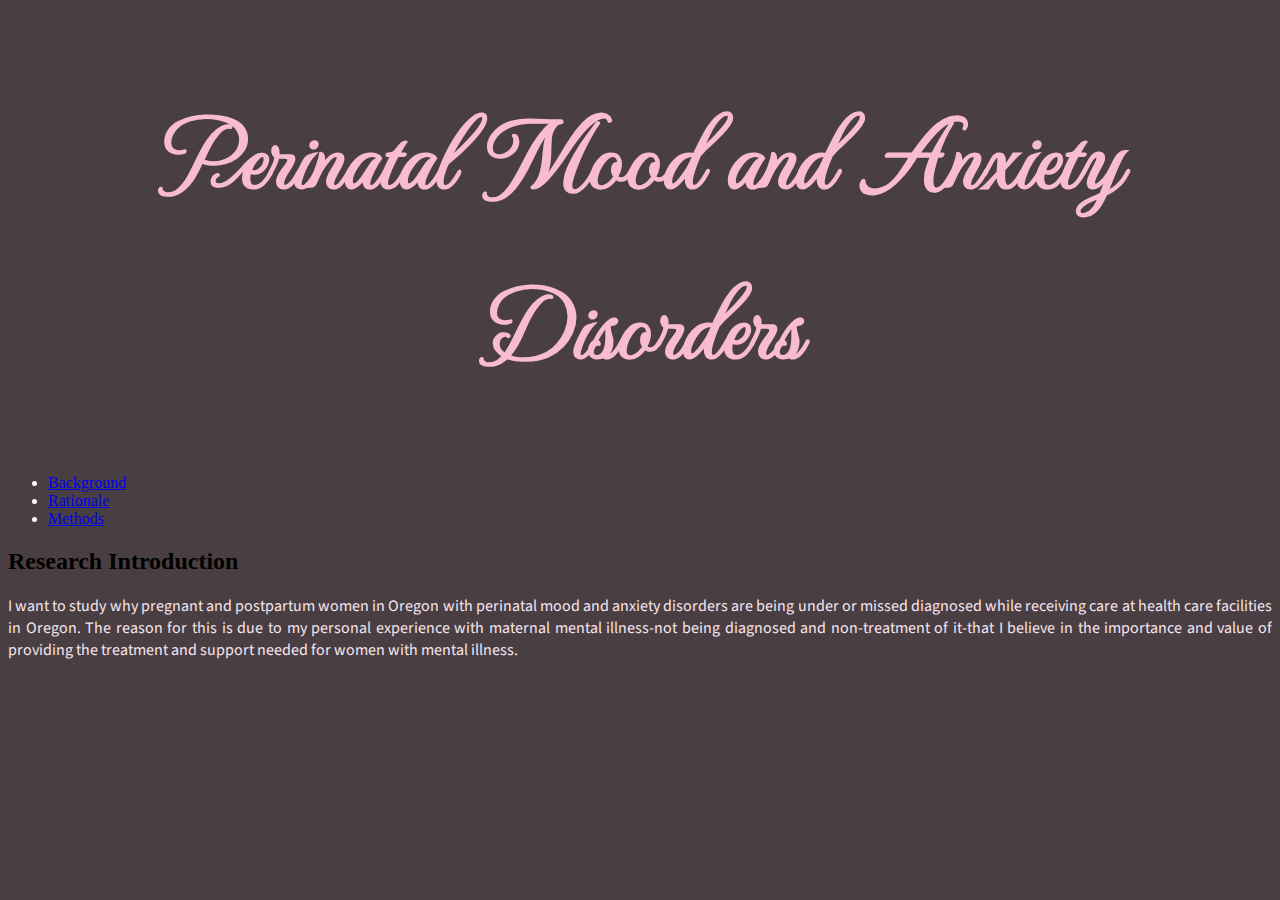
<file: index.html>
<!DOCTYPE html>
<html>

<head>
    <link href='./style.css' rel='stylesheet'>
    <title>PMADs</title>
    <link rel="preconnect" href="https://fonts.googleapis.com">
<link rel="preconnect" href="https://fonts.gstatic.com" crossorigin>
<link href="https://fonts.googleapis.com/css2?family=MonteCarlo&family=Source+Sans+3:wght@300&display=swap" rel="stylesheet">
</head>

<body>

    <header>   
 <h1>Perinatal Mood and Anxiety Disorders</h1>
    </header>
   
    <nav>
        <ul>
            <li><a href="./background.html">Background</a></li>
            <li><a href="./rationale.html">Rationale</a></li>
            <li><a href="./methods.html">Methods</a></li>
        </ul>    
    </nav>
    
    <main>
       <section> 
 <h2>Research Introduction</h2>
        <article>
 <p>I want to study why pregnant and postpartum women in Oregon with perinatal mood and anxiety disorders are being under or missed diagnosed while receiving care at health care facilities in Oregon. The reason for this is due to my personal experience with maternal mental illness-not being diagnosed and non-treatment of it-that I believe in the importance and value of providing the treatment and support needed for women with mental illness.</p>
        </article>
        </section>
    </main> 

</body>

</html>
</file>
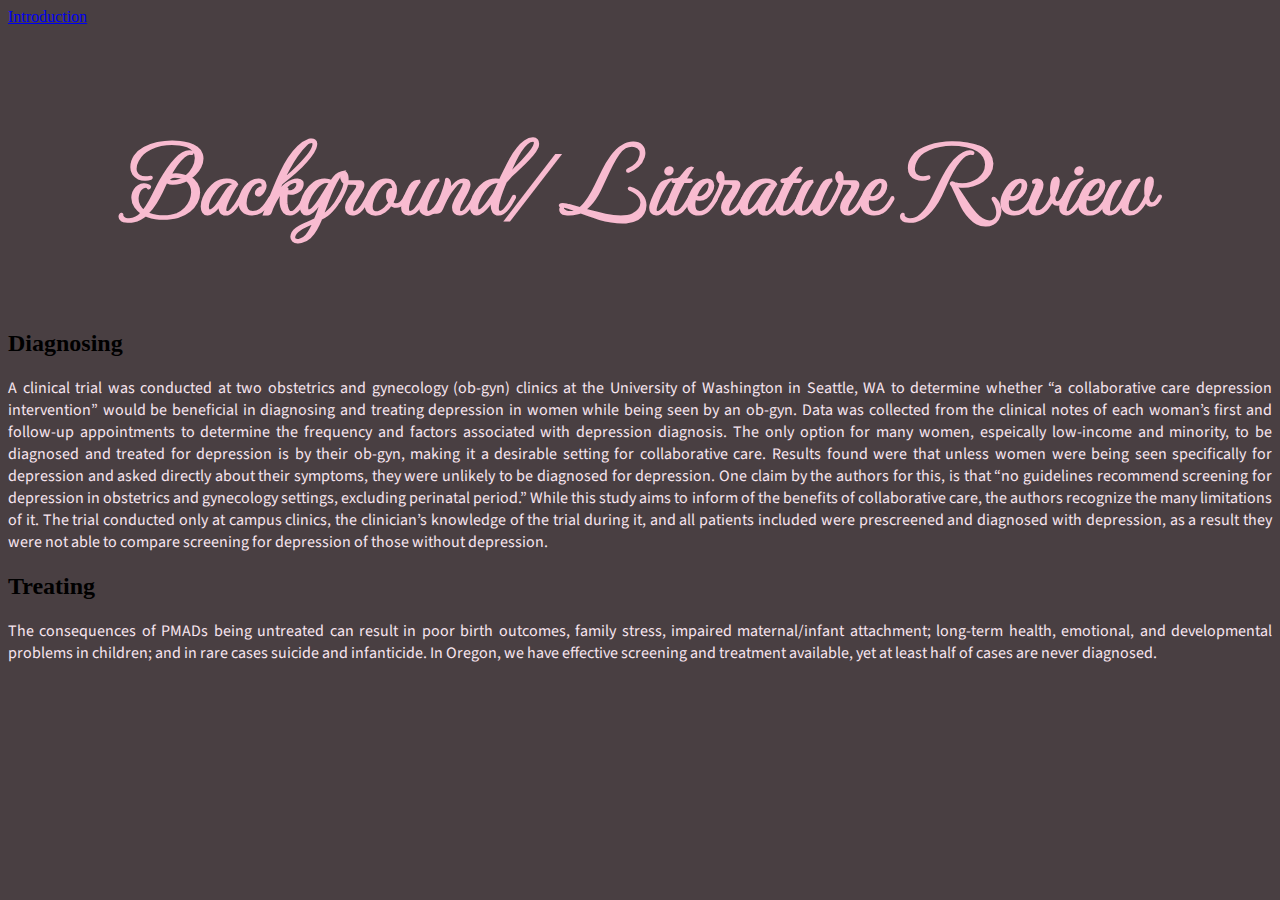
<file: background.html>
<!DOCTYPE html>
<html>
  
  <head>
    <link href='./style.css' rel='stylesheet'>
    <title>Background</title>
    <link rel="preconnect" href="https://fonts.googleapis.com">
<link rel="preconnect" href="https://fonts.gstatic.com" crossorigin>
<link href="https://fonts.googleapis.com/css2?family=MonteCarlo&family=Source+Sans+3:wght@300&display=swap" rel="stylesheet">
  </head>
  
<body>
  <a href="./index.html">Introduction</a>
  <h1>Background/Literature Review</h1>
  <div>
  <h2>Diagnosing</h2>
  
  <p>A clinical trial was conducted at two obstetrics and gynecology (ob-gyn) clinics at the University of Washington in Seattle, WA to determine whether “a collaborative care depression intervention” would be beneficial in diagnosing and treating depression in women while being seen by an ob-gyn. Data was collected from the clinical notes of each woman’s first and follow-up appointments to determine the frequency and factors associated with depression diagnosis. 
The only option for many women, espeically low-income and minority, to be diagnosed and treated for depression is by their ob-gyn, making it a desirable setting for collaborative care. Results found were that unless women were being seen specifically for depression and asked directly about their symptoms, they were unlikely to be diagnosed for depression. One claim by the authors for this, is that “no guidelines recommend screening for depression in obstetrics and gynecology settings, excluding perinatal period.” 
While this study aims to inform of the benefits of collaborative care, the authors recognize the many limitations of it. The trial conducted only at campus clinics, the clinician’s knowledge of the trial during it, and all patients included were prescreened and diagnosed with depression, as a result they were not able to compare screening for depression of those without depression.</p>
  </div>
  
  <div>
    <h2>Treating</h2>
    
    <p>The consequences of PMADs being untreated can result in poor birth outcomes, family stress, impaired maternal/infant attachment; long-term health, emotional, and developmental problems in children; and in rare cases suicide and infanticide. In Oregon, we have effective screening and treatment available, yet at least half of cases are never diagnosed.</p>
  </div>

  
  
  </body>







</html>
</file>
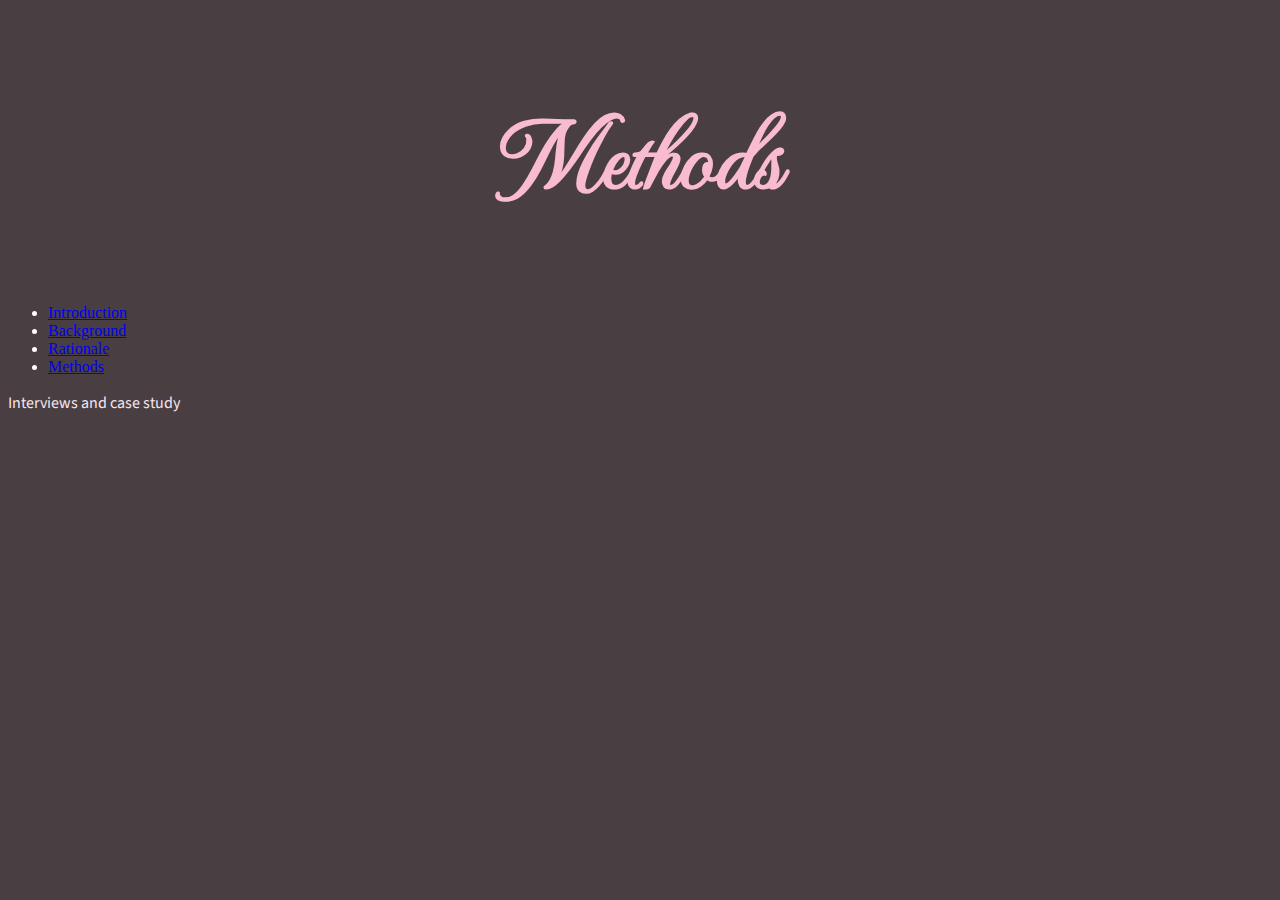
<file: methods.html>
<!DOCTYPE html>
<html>
  <head>
    <link href='./style.css' rel='stylesheet'>
    <title>Methods</title>
    <link rel="preconnect" href="https://fonts.googleapis.com">
<link rel="preconnect" href="https://fonts.gstatic.com" crossorigin>
<link href="https://fonts.googleapis.com/css2?family=MonteCarlo&family=Source+Sans+3:wght@300&display=swap" rel="stylesheet">
  </head>
<body>
         <header>
        <h1>Methods</h1>
    </header>
      <nav>
        <ul>
            <li><a href="./index.html">Introduction</a></li> 
            <li><a href="./background.html">Background</a></li>
            <li><a href="./rationale.html">Rationale</a></li>
            <li><a href="./methods.html">Methods</a></li>
        </ul>    
       </nav>
  <main>
    <section>
<article>      
    <p>Interviews and case study</p>
</article>
  
    </section>
  </main>
  </body>
</html>
</file>
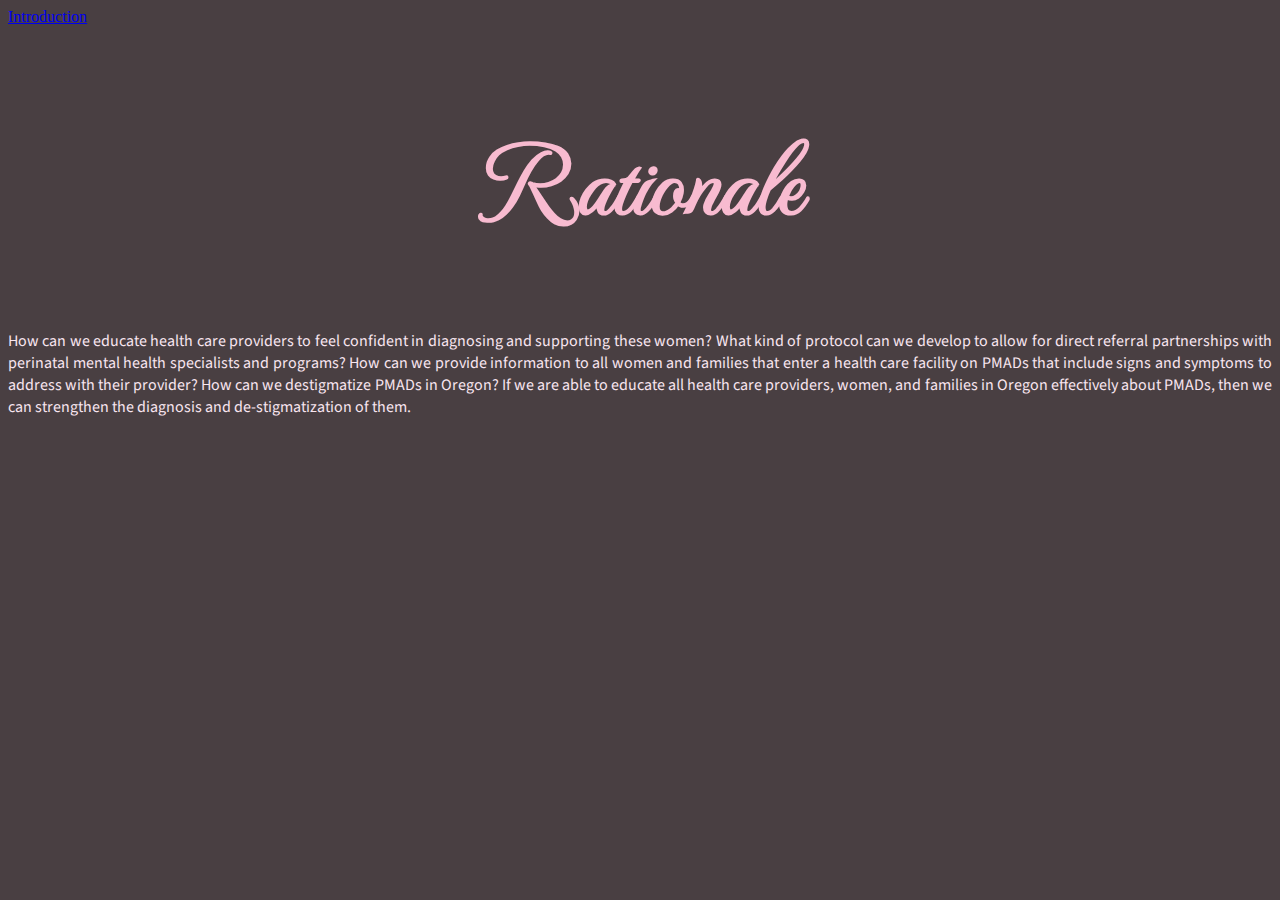
<file: rationale.html>
<!DOCTYPE html>
<html>
  <head>
    <link href='./style.css' rel='stylesheet'>
    <title>Rationale</title>
    <link rel="preconnect" href="https://fonts.googleapis.com">
<link rel="preconnect" href="https://fonts.gstatic.com" crossorigin>
<link href="https://fonts.googleapis.com/css2?family=MonteCarlo&family=Source+Sans+3:wght@300&display=swap" rel="stylesheet">
  </head>
<body>
  <a href="./index.html">Introduction</a>
  <h1>Rationale</h1>
  
  <p>How can we educate health care providers to feel confident in diagnosing and supporting these women? What kind of protocol can we develop to allow for direct referral partnerships with perinatal mental health specialists and programs? How can we provide information to all women and families that enter a health care facility on PMADs that include signs and symptoms to address with their provider? How can we destigmatize PMADs in Oregon? If we are able to educate all health care providers, women, and families in Oregon effectively about PMADs, then we can strengthen the diagnosis and de-stigmatization of them.</p>

  </body>


</html>
</file>
<file: style.css>
* {
  background-color: #493f42;
}

h1 {
  color: #F8BBD0;
  font-family: 'MonteCarlo', cursive;
  text-align: center;
  font-size: 100px;
}

p {
  text-align: justify;
  font-family: 'Source Sans 3', sans-serif;
  color: #f8e5ef;
}

nav {
  background-color: #FCE4EC;
  color: white;
}
</file>
